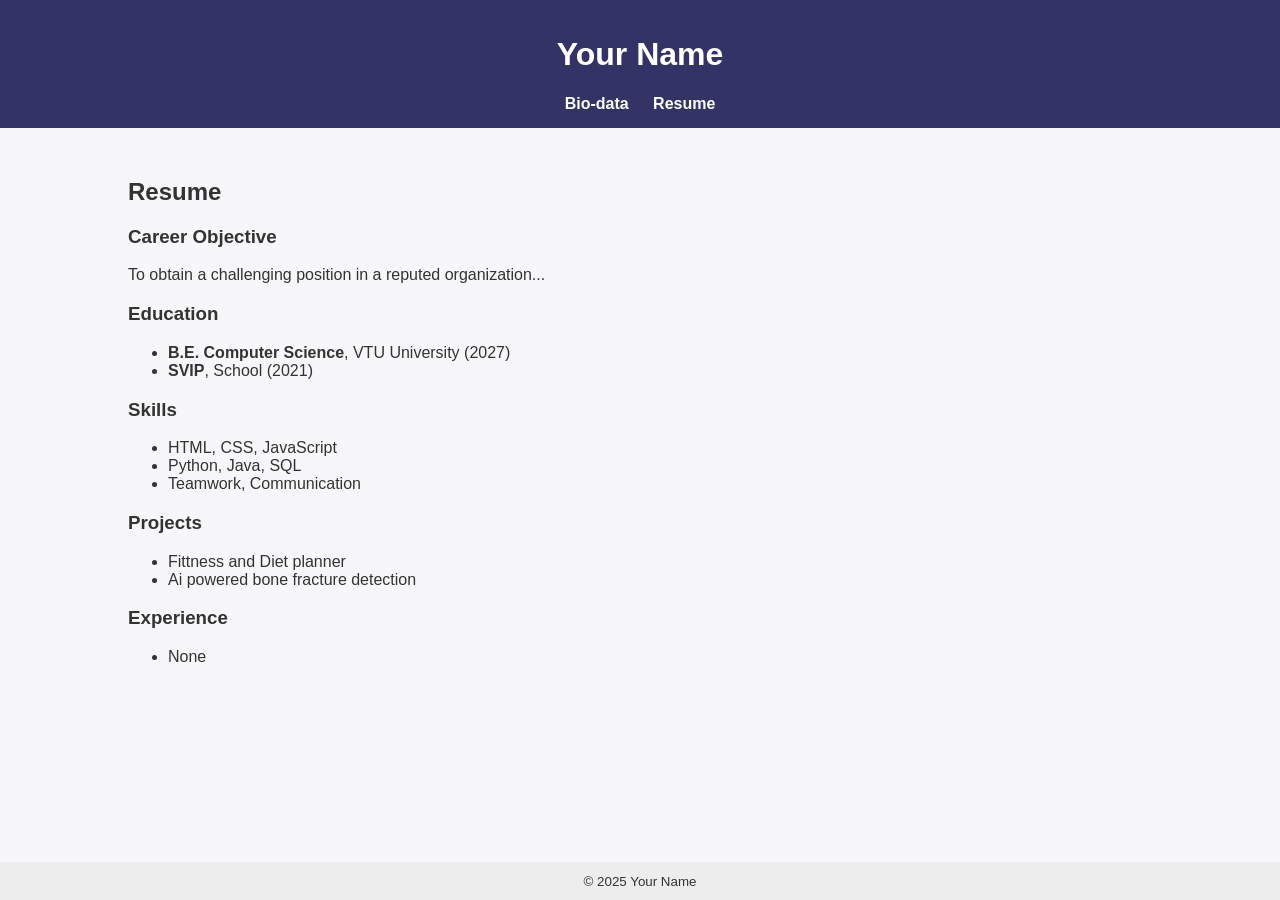
<file: resume-builder/resume.html>
<!DOCTYPE html>
<html lang="en">
<head>
  <meta charset="UTF-8">
  <title>Resume | Your Name</title>
  <link rel="stylesheet" href="styles.css">
  <script src="script.js" defer></script>
</head>
<body>
  <header>
    <h1>Your Name</h1>
    <nav>
      <a href="index.html">Bio-data</a>
      <a href="resume.html">Resume</a>
    </nav>
  </header>
  <main>
    <section>
      <h2>Resume</h2>
      <h3>Career Objective</h3>
      <p>To obtain a challenging position in a reputed organization...</p>

      <h3>Education</h3>
      <ul>
        <li><strong>B.E. Computer Science</strong>, VTU University (2027)</li>
        <li><strong>SVIP</strong>, School (2021)</li>
      </ul>

      <h3>Skills</h3>
      <ul>
        <li>HTML, CSS, JavaScript</li>
        <li>Python, Java, SQL</li>
        <li>Teamwork, Communication</li>
      </ul>

      <h3>Projects</h3>
      <ul>
        <li>Fittness and Diet planner</li>
        <li>Ai powered bone fracture detection</li>
      </ul>

      <h3>Experience</h3>
      <ul>
        <li>None</li>
      </ul>
    </section>
  </main>
  <footer>
    <small>&copy; 2025 Your Name</small>
  </footer>
</body>
</html>
</file>
<file: resume-builder/styles.css>
body {
  font-family: 'Segoe UI', Arial, sans-serif;
  margin: 0;
  background: #f7f7f9;
  color: #333;
}
header {
  background: #333366;
  color: #fff;
  padding: 15px;
  text-align: center;
}
header nav a {
  color: #fff;
  margin: 0 10px;
  text-decoration: none;
  font-weight: bold;
}
header nav a:hover {
  text-decoration: underline;
}
.profile-pic {
  width: 150px;
  border-radius: 50%;
  margin-right: 30px;
}
.bio table {
  border-collapse: collapse;
  margin-top: 10px;
}
.bio th, .bio td {
  border: 1px solid #ddd;
  padding: 8px 15px;
  text-align: left;
}
main {
  padding: 30px 10%;
}
footer {
  text-align: center;
  padding: 10px 0;
  background: #ededed;
  position: fixed;
  width: 100%;
  bottom: 0;
}
@media (max-width: 700px) {
  main { padding: 10px; }
  .profile-pic { width: 80px; }
}
</file>
